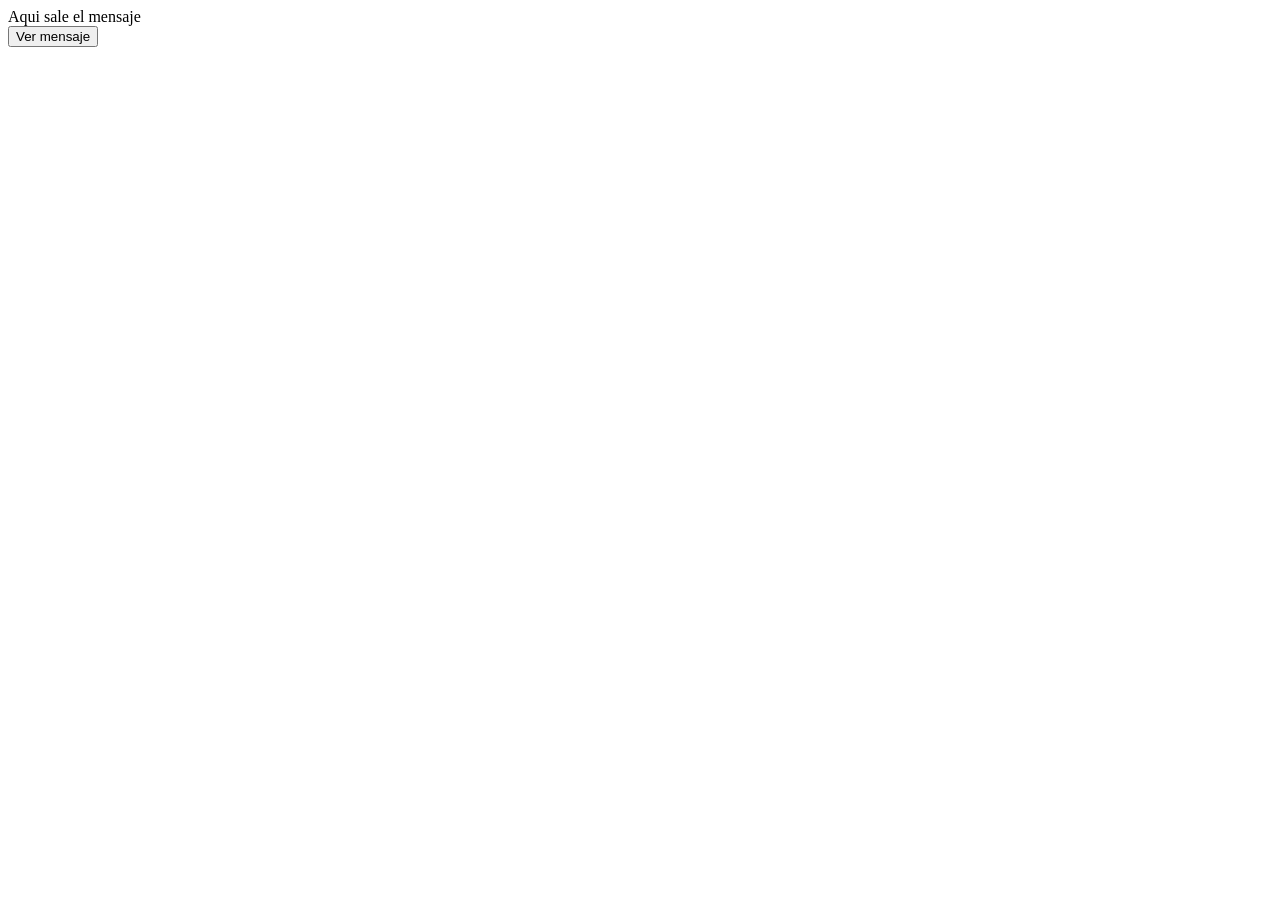
<file: WebCliente/EJEMPLO1/index.html>
<!DOCTYPE html>
<html lang="en">
<head>
    <meta charset="UTF-8">
    <meta name="viewport" content="width=device-width, initial-scale=1.0">
    <title>Document</title>

        <!-- <script src="js/libreria.js"></script> -->

</head>
<body>
    <div id="mensaje">Aqui sale el mensaje</div>
    <div>
        <button onclick="alert('HOLA')">Ver mensaje</button>
    </div>



</body>
</html>
</file>
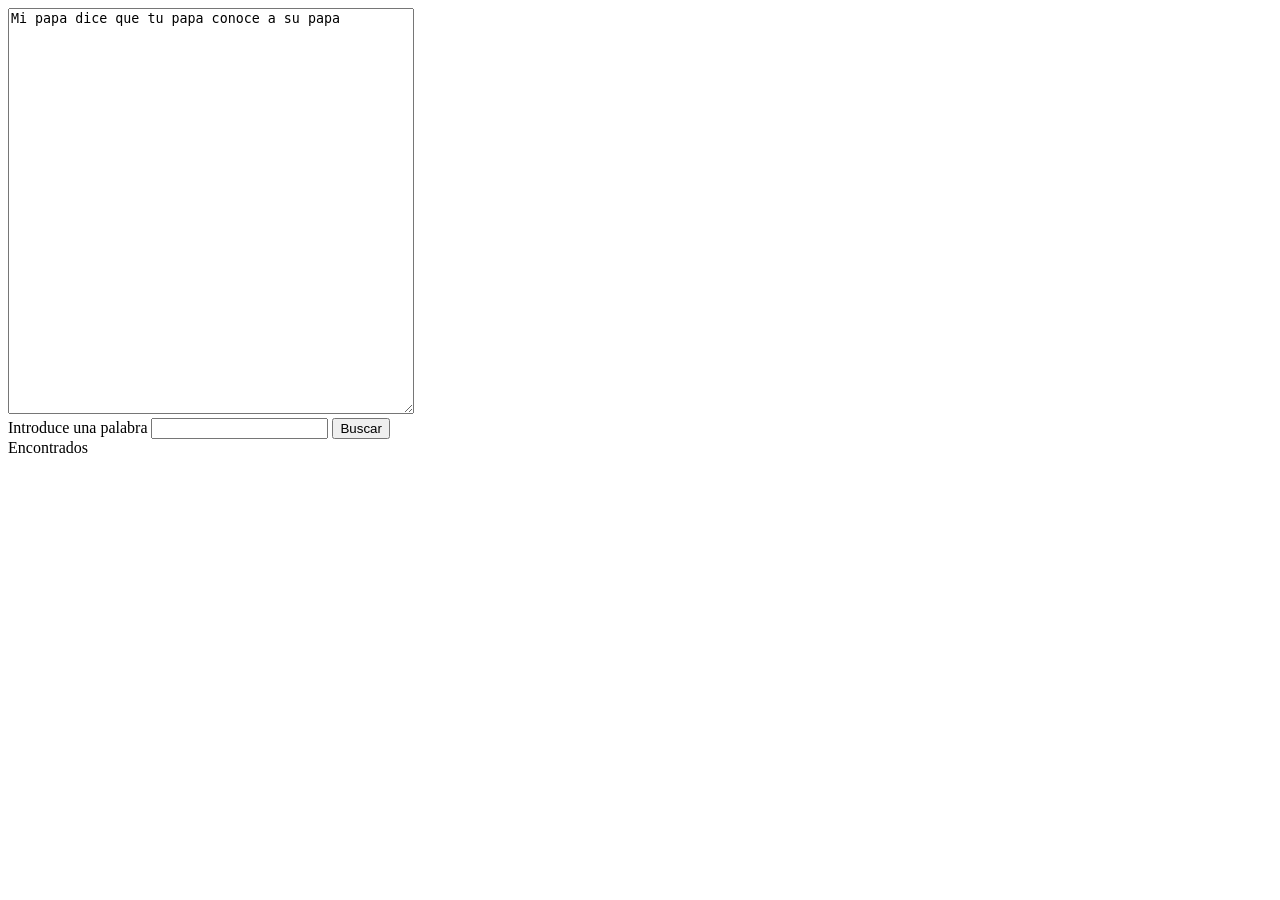
<file: WebCliente/Ejercicio1/index.html>
<!DOCTYPE html>
<html lang="en">
<head>
    <meta charset="UTF-8">
    <meta name="viewport" content="width=device-width, initial-scale=1.0">
    <title>Ejercico 1 - Buscar palabras en texto</title>
    <link rel="stylesheet" href="css/estilos.css">
</head>
<body>
    <div>
        <textarea id="texto">Mi papa dice que tu papa conoce a su papa</textarea>
    </div>

    <div>
        <span>Introduce una palabra</span>
        <input type="text" id="palabra">
        <button id="boton">Buscar</button>
    </div>

    <div>
        <div>Encontrados</div>
        <div id="resultado"></div>
    </div>

    <script src="js/fTexto.js"></script>
    <script src="js/script.js"></script>
    
</body>
</html>
</file>
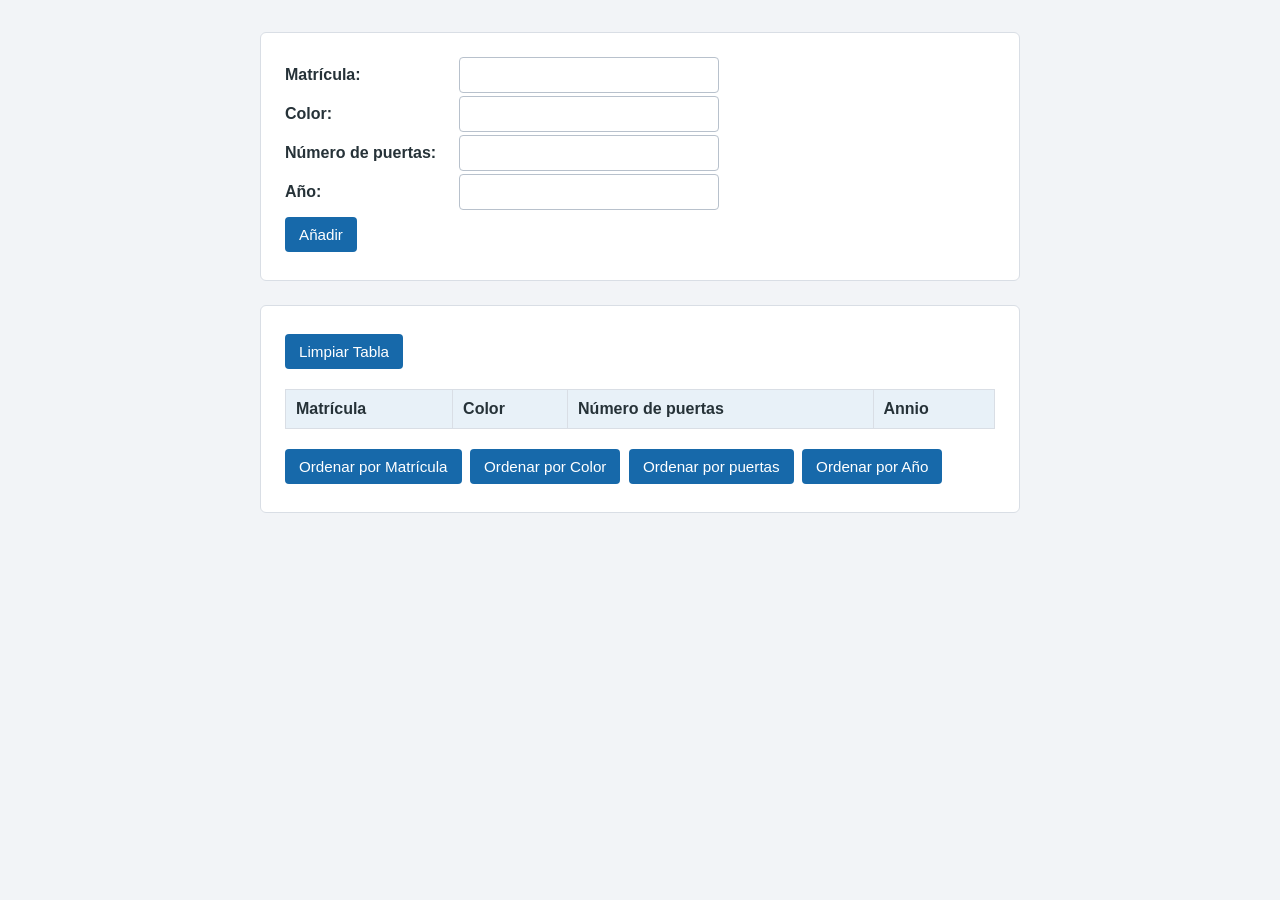
<file: WebCliente/Ejercicio2/index.html>
<!DOCTYPE html>
<html lang="es">
<head>
    <meta charset="UTF-8">
    <meta name="viewport" content="width=device-width, initial-scale=1.0">
    <title>Registro de Coches</title>
    <link rel="stylesheet" href="css/estilos.css">
</head>

<body>

    <div id="formulario">

            <label for="matricula">Matrícula:</label>
            <input type="text" id="matricula" name="matricula">
            
            <br>

            <label for="color">Color:</label>
            <input type="text" id="color" name="color">

            <br>

            <label for="puertas">Número de puertas:</label>
            <input type="number" id="puertas" name="puertas">

            <br>

            <label for="annio">Año:</label>
            <input type="number" id="annio" name="annio">

            <br>

            <button type="button" id="annadir">Añadir</button>
    </div>

    <div id="tabla">
        <button type="button" id="limpiar">Limpiar Tabla</button>
    <table>
        <thead>
            <tr>
                <th>Matrícula</button></th>
                <th>Color</button></th>
                <th>Número de puertas</button></th>
                <th>Annio</button></th>
            </tr>
        </thead>

        <tbody id="lista-coches">
        </tbody>

    </table>

    <button type="button" id="ordenarMatricula">Ordenar por Matrícula</button>
    <button type="button" id="ordenarColor">Ordenar por Color</button>
    <button type="button" id="ordenarPuertas">Ordenar por puertas</button>
    <button type="button" id="ordenarAnnio">Ordenar por Año</button>
    </div>



    <script src="js/garaje.js"></script>

</body>
</html>
</file>
<file: WebCliente/Ejercicio1/css/estilos.css>
textarea{
    width: 400px;
    height: 400px;
}
</file>
<file: WebCliente/Ejercicio2/css/estilos.css>
* {
	box-sizing: border-box;
}

body {
	margin: 0;
	padding: 32px 16px;
	background-color: #f2f4f7;
	color: #263238;
	font-family: Arial, sans-serif;
}

#formulario,
#tabla {
	width: min(760px, 100%);
	margin: 0 auto 24px;
	padding: 24px;
	background-color: #ffffff;
	border: 1px solid #d9dee5;
	border-radius: 6px;
}

#formulario label {
	display: inline-block;
	width: 170px;
	margin-bottom: 12px;
	font-weight: bold;
}

#formulario input {
	width: min(100%, 260px);
	padding: 8px 10px;
	border: 1px solid #b8c1cc;
	border-radius: 4px;
	font-size: 1rem;
}

button {
	margin: 4px 4px 4px 0;
	padding: 9px 14px;
	border: 0;
	border-radius: 4px;
	background-color: #1769aa;
	color: #ffffff;
	cursor: pointer;
	font-size: 0.95rem;
}

button:hover {
	background-color: #125488;
}

table {
	width: 100%;
	margin: 16px 0;
	border-collapse: collapse;
}

th,
td {
	padding: 10px;
	border: 1px solid #d9dee5;
	text-align: left;
}

th {
	background-color: #e8f1f8;
}

tbody tr:nth-child(even) {
	background-color: #f7f9fb;
}

@media (max-width: 600px) {
	#formulario label {
		display: block;
		width: auto;
	}

	#formulario input {
		width: 100%;
	}

	#tabla {
		overflow-x: auto;
	}

	table {
		min-width: 560px;
	}
}
</file>
